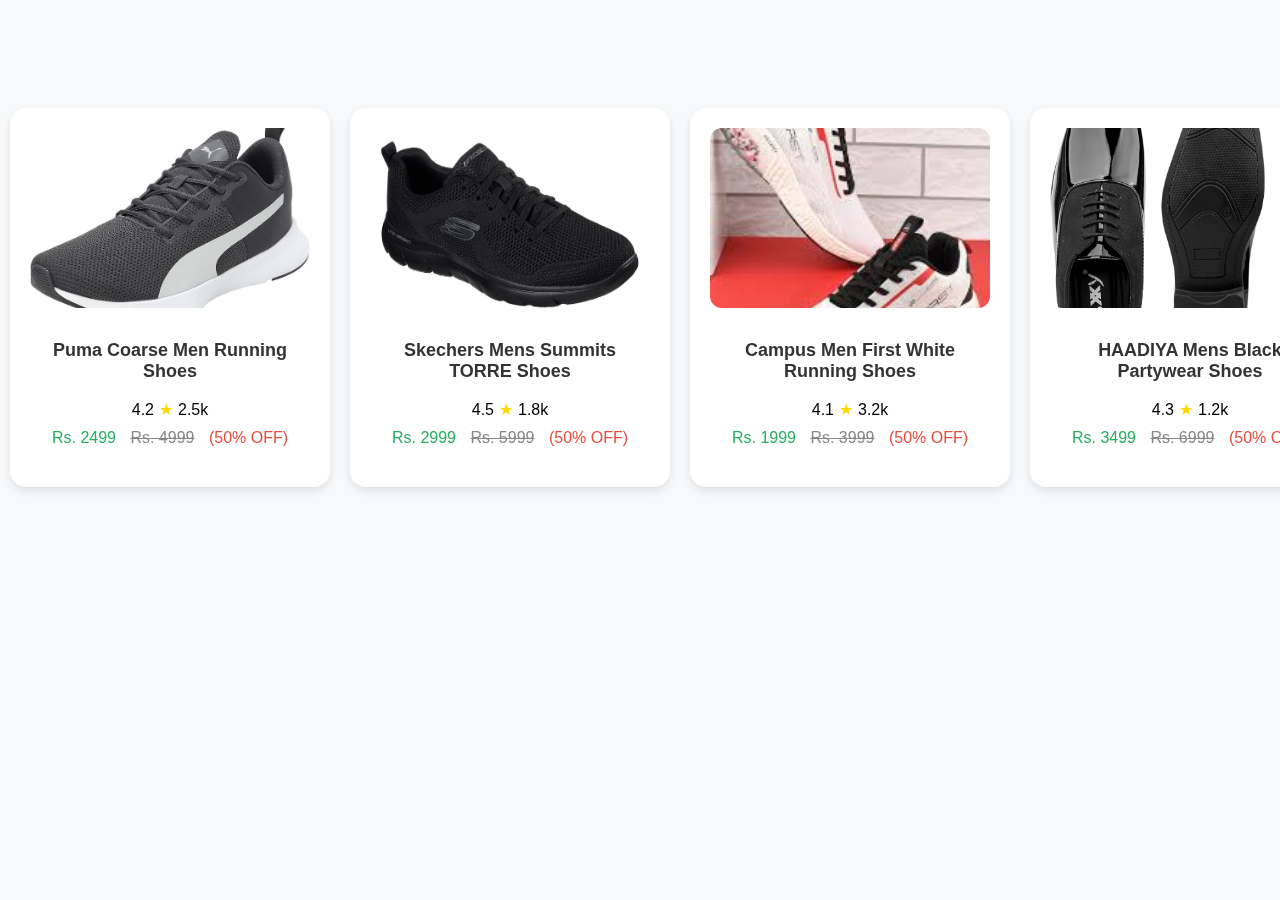
<file: index.html>
<!DOCTYPE html>
<html lang="en">
<head>
    <meta charset="UTF-8">
    <meta name="viewport" content="width=device-width, initial-scale=1.0">
    <title>Interactive Product Card Effect - codeswithpankaj.com</title>
    <link rel="stylesheet" href="service.css">
</head>
<body>
    <div class="cards-container">
        <div class="card">
            <div class="card-inner">
                <div class="card-front">
                    <div class="card-image">
                        <img src="img/61+hrj2FI5L._AC_UY1000_.jpg" alt="Product Image 1">
                    </div>
                    <div class="card-content">
                        <h3 class="product-name">Puma Coarse Men Running Shoes</h3>
                        <div class="rating">
                            <span>4.2</span>
                            <span class="star">★</span>
                            <span>2.5k</span>
                        </div>
                        <p class="product-price">Rs. 2499 <span class="original-price">Rs. 4999</span> <span class="discount">(50% OFF)</span></p>
                    </div>
                </div>
                <div class="card-back">
                    <p class="product-description">100% Original Products<br>Pay on delivery might be available<br>Easy 14 days returns and exchanges</p>
                    <p class="product-details"><strong>BEST OFFERS</strong><br>Best Price: Rs. 2199<br>Applicable on: Orders above Rs. 1499<br>Coupon code: TRYSFTW<br>Coupon Discount: 20% off (Your total saving: Rs. 2800)</p>
                    <button class="buy-button">Buy</button>
                </div>
            </div>
        </div>
        <div class="card">
            <div class="card-inner">
                <div class="card-front">
                    <div class="card-image">
                        <img src="img/232057ID-1.jpg" alt="Product Image 2">
                    </div>
                    <div class="card-content">
                        <h3 class="product-name">Skechers Mens Summits TORRE Shoes</h3>
                        <div class="rating">
                            <span>4.5</span>
                            <span class="star">★</span>
                            <span>1.8k</span>
                        </div>
                        <p class="product-price">Rs. 2999 <span class="original-price">Rs. 5999</span> <span class="discount">(50% OFF)</span></p>
                    </div>
                </div>
                <div class="card-back">
                    <p class="product-description">100% Original Products<br>Pay on delivery might be available<br>Easy 14 days returns and exchanges</p>
                    <p class="product-details"><strong>BEST OFFERS</strong><br>Best Price: Rs. 2399<br>Applicable on: Orders above Rs. 1499<br>Coupon code: TRYSFTW<br>Coupon Discount: 20% off (Your total saving: Rs. 3600)</p>
                    <button class="buy-button">Buy</button>
                </div>
            </div>
        </div>
        <div class="card">
            <div class="card-inner">
                <div class="card-front">
                    <div class="card-image">
                        <img src="img/campus.jpg" alt="Product Image 3">
                    </div>
                    <div class="card-content">
                        <h3 class="product-name">Campus Men First White Running Shoes</h3>
                        <div class="rating">
                            <span>4.1</span>
                            <span class="star">★</span>
                            <span>3.2k</span>
                        </div>
                        <p class="product-price">Rs. 1999 <span class="original-price">Rs. 3999</span> <span class="discount">(50% OFF)</span></p>
                    </div>
                </div>
                <div class="card-back">
                    <p class="product-description">100% Original Products<br>Pay on delivery might be available<br>Easy 14 days returns and exchanges</p>
                    <p class="product-details"><strong>BEST OFFERS</strong><br>Best Price: Rs. 1599<br>Applicable on: Orders above Rs. 1499<br>Coupon code: TRYSFTW<br>Coupon Discount: 20% off (Your total saving: Rs. 2400)</p>
                    <button class="buy-button">Buy</button>
                </div>
            </div>
        </div>
        <div class="card">
            <div class="card-inner">
                <div class="card-front">
                    <div class="card-image">
                        <img src="img/71N1zhiAnZL._AC_UY1000_.jpg" alt="Product Image 4">
                    </div>
                    <div class="card-content">
                        <h3 class="product-name">HAADIYA Mens Black Partywear Shoes</h3>
                        <div class="rating">
                            <span>4.3</span>
                            <span class="star">★</span>
                            <span>1.2k</span>
                        </div>
                        <p class="product-price">Rs. 3499 <span class="original-price">Rs. 6999</span> <span class="discount">(50% OFF)</span></p>
                    </div>
                </div>
                <div class="card-back">
                    <p class="product-description">100% Original Products<br>Pay on delivery might be available<br>Easy 14 days returns and exchanges</p>
                    <p class="product-details"><strong>BEST OFFERS</strong><br>Best Price: Rs. 2799<br>Applicable on: Orders above Rs. 1499<br>Coupon code: TRYSFTW<br>Coupon Discount: 20% off (Your total saving: Rs. 4200)</p>
                    <button class="buy-button">Buy</button>
                </div>
            </div>
        </div>
    </div>
</body>
</html>
</file>
<file: service.css>
body {
    background-color: #f8f9fa;
    font-family: Arial, sans-serif;
    display: flex;
    justify-content: center;
    align-items: center;
    min-height: 20vh;
}

.cards-container {
    display: flex;
    flex-wrap:nowrap ;
    gap: 20px;
    justify-content: center;
    padding: 20px;
}

.card {
    width: 280px;
    perspective: 1000px;
    margin: 20px; 
    
}

.card-inner {
    position: relative;
    width: 280px;
    height: 100%;
    text-align: center;
    transition: transform 0.6s;
    transform-style: preserve-3d;
    margin: 20px;
}

.card:hover .card-inner {
    transform: rotateY(180deg);
}

.card-front, .card-back {
    position: absolute;
    width: 280px;
    backface-visibility: hidden;
    border-radius: 16px;
    box-shadow: 0 4px 8px rgba(0, 0, 0, 0.1);
    overflow: hidden;
}

.card-front {
    background-color: white;
    padding: 20px;
}

.card-back {
    background-color: white;
    transform: rotateY(180deg);
    padding: 20px;
    display: flex;
    flex-direction: column;
    justify-content: center;
    align-items: center;
    margin-left: -40px;   
}


.card-image img {
    width: 100%;
    height: 180px;
    object-fit: cover;
    border-radius: 12px;
}

.card-content {
    text-align: center;
    padding: 10px;
}

.rating {
    display: flex;
    align-items: center;
    justify-content: center;
    gap: 5px;
    margin: 10px 0;
}

.rating .star {
    color: gold;
}

.product-description, .product-details {
    color: #777;
    font-size: 14px;
    margin: 10px 0;
}

.product-name {
    font-size: 18px;
    color: #333;
}

.product-price {
    font-size: 16px;
    color: #27ae60;
    margin: 10px 0;
}

.product-price .original-price {
    text-decoration: line-through;
    color: #888;
    margin-left: 10px;
}

.product-price .discount {
    color: #e74c3c;
    margin-left: 10px;
}

.buy-button {
    padding: 10px 20px;
    background-color: #3498db;
    color: white;
    border: none;
    border-radius: 8px;
    cursor: pointer;
    transition: background-color 0.3s;
}

.buy-button:hover {
    background-color: #2980b9;
}

/* Responsive Design */
@media (max-width: 768px) {
    .cards-container {
        flex-direction: column;
        align-items: center;
    }
}
</file>
